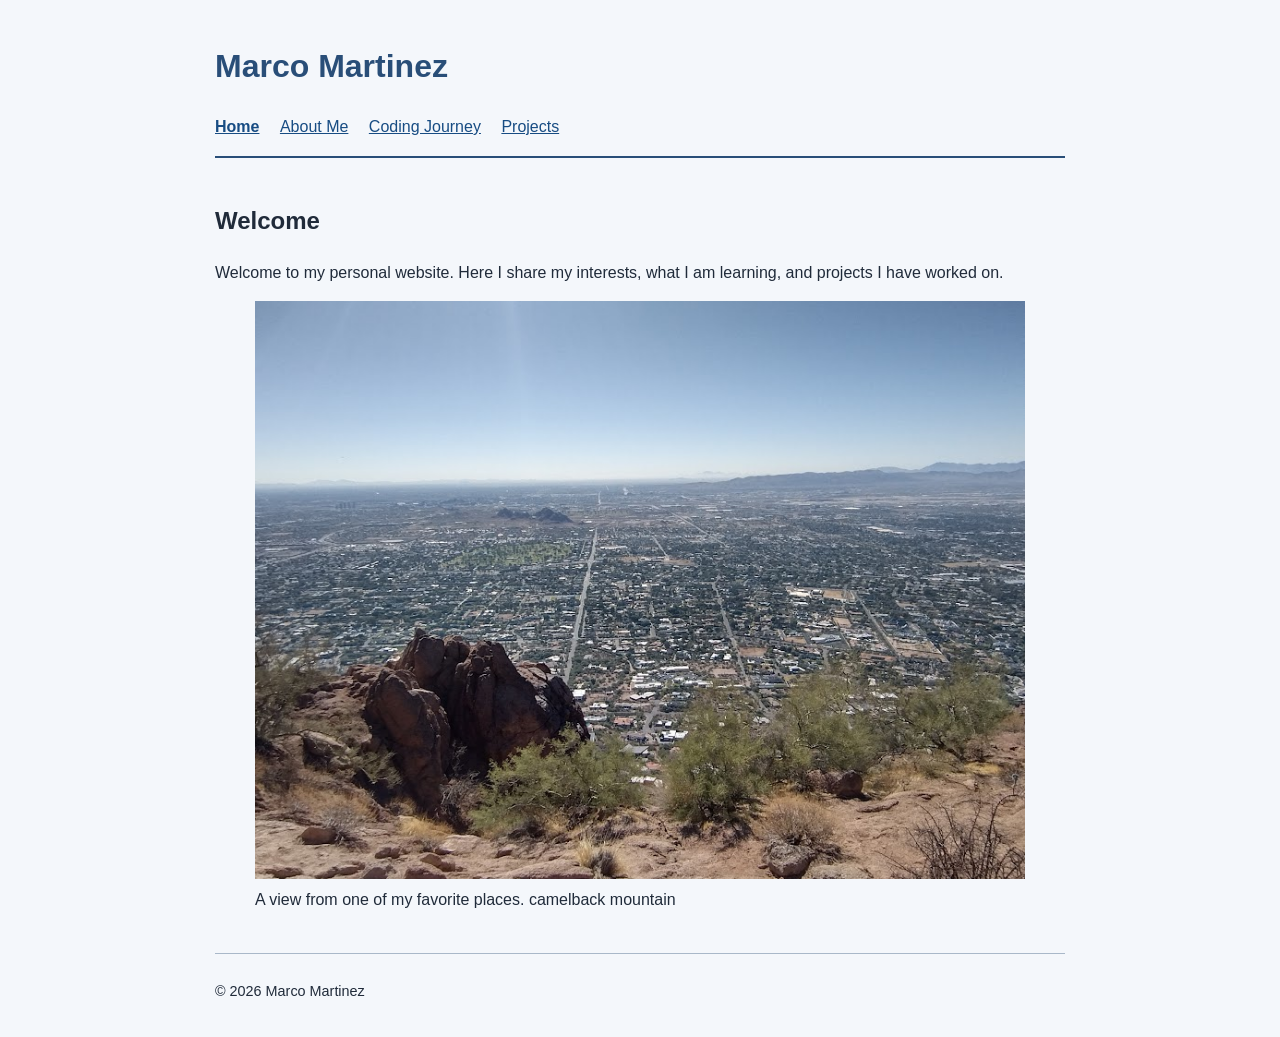
<file: index.html>
<!DOCTYPE html>
<html lang="en">
<head>
   <!--
      Assignment 3.5 Personal Website
      Author: Marco Martinez
      Date: 09/19/2026
      Filename: index.html
   -->
   <meta charset="utf-8">
   <meta name="viewport" content="width=device-width, initial-scale=1">
   <title>Home | Marco Martinez</title>
<link rel="stylesheet" href="style.css">
</head>

<body>
   <header>
      <h1>Marco Martinez</h1>

      <nav aria-label="Main navigation">
         <a href="index.html" aria-current="page">Home</a>
         <a href="about.html">About Me</a>
         <a href="coding.html">Coding Journey</a>
         <a href="projects.html">Projects</a>
      </nav>
   </header>

   <main>
      <h2>Welcome</h2>
      <p>Welcome to my personal website. Here I share my
         interests, what I am learning, and projects I have worked on.</p>
         <figure>
   <img src="my-photo.jpg"
        alt="View of the city from a rocky desert overlook">
   <figcaption>A view from one of my favorite places. camelback mountain</figcaption>
</figure>
   </main>

   <footer>
      <p>&copy; 2026 Marco Martinez</p>
   </footer>
</body>
</html>
</file>
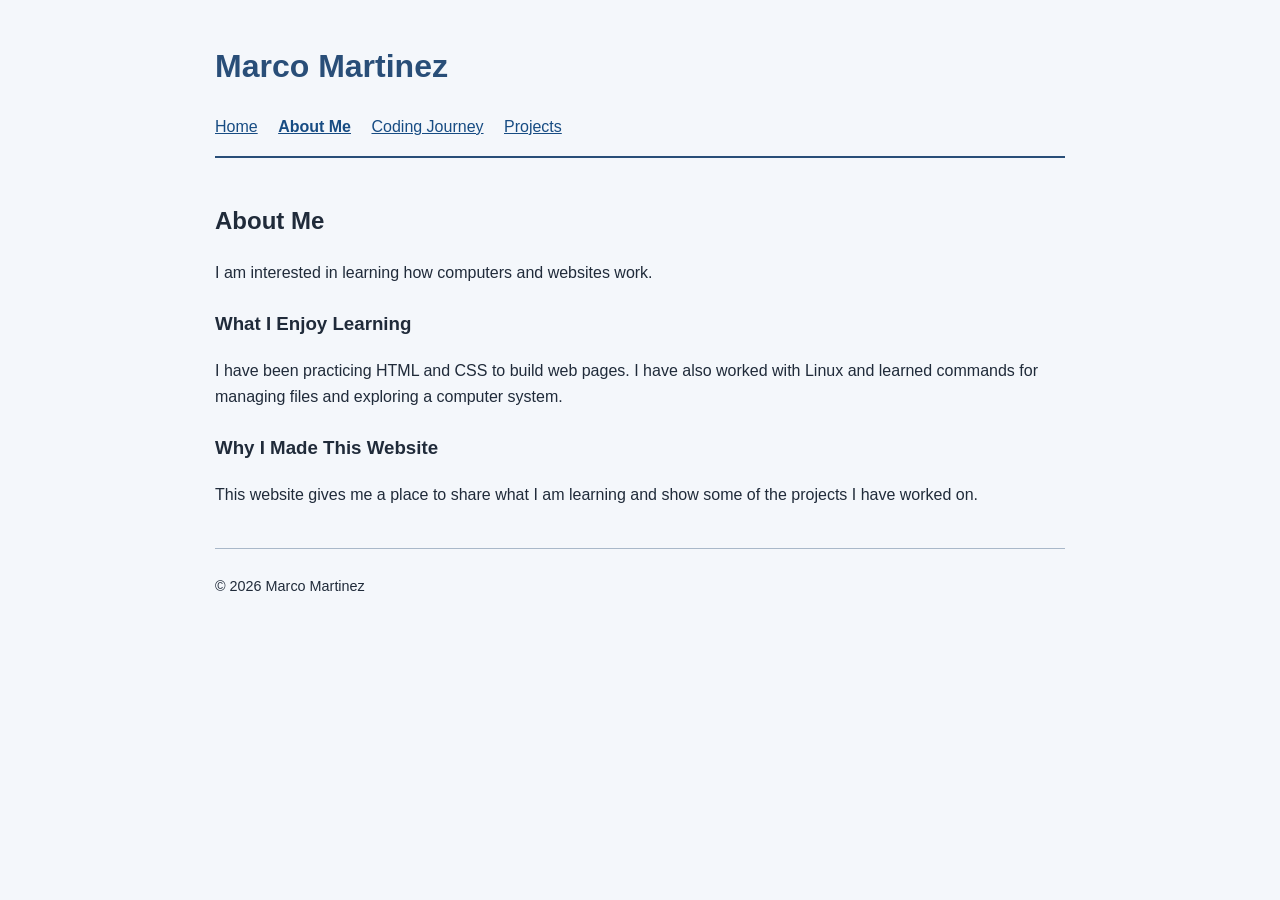
<file: about.html>
<!DOCTYPE html>
<html lang="en">
<head>
    <!--
        Assignment 3.5 Personal Website
        Author: Marco Martinez
        Filename: about.html
    -->
    <meta charset="utf-8">
    <meta name="viewport" content="width=device-width, initial-scale=1">
    <title>About Me | Marco Martinez</title>
    <link rel="stylesheet" href="style.css">
</head>

<body>
    <header>
        <h1>Marco Martinez</h1>

        <nav aria-label="Main navigation">
            <a href="index.html">Home</a>
            <a href="about.html" aria-current="page">About Me</a>
            <a href="coding.html">Coding Journey</a>
            <a href="projects.html">Projects</a>
        </nav>
    </header>

    <main>
        <h2>About Me</h2>
        <p>I am interested in learning how computers and websites work.</p>

        <section>
            <h3>What I Enjoy Learning</h3>
            <p>I have been practicing HTML and CSS to build web pages.
               I have also worked with Linux and learned commands for
               managing files and exploring a computer system.</p>
        </section>

        <section>
            <h3>Why I Made This Website</h3>
            <p>This website gives me a place to share what I am learning
               and show some of the projects I have worked on.</p>
        </section>
    </main>

    <footer>
        <p>&copy; 2026 Marco Martinez</p>
    </footer>
</body>
</html>
</file>
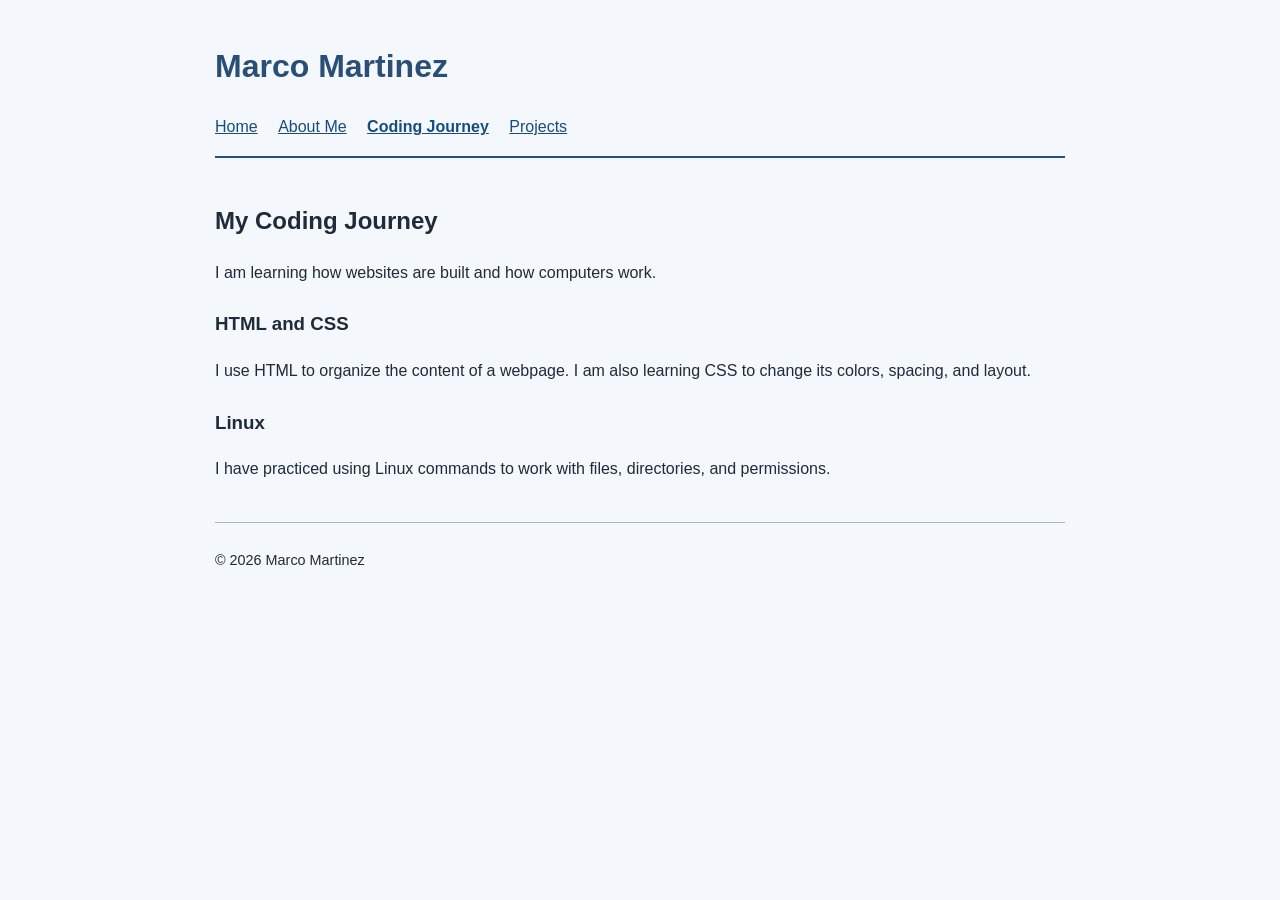
<file: coding.html>
<!DOCTYPE html>
<html lang="en">
<head>
    <!--
        Assignment 3.5 Personal Website
        Author: Marco Martinez
        Filename: coding.html
    -->
    <meta charset="utf-8">
    <meta name="viewport" content="width=device-width, initial-scale=1">
    <title>Coding Journey | Marco Martinez</title>
    <link rel="stylesheet" href="style.css">
</head>

<body>
    <header>
        <h1>Marco Martinez</h1>

        <nav aria-label="Main navigation">
            <a href="index.html">Home</a>
            <a href="about.html">About Me</a>
            <a href="coding.html" aria-current="page">Coding Journey</a>
            <a href="projects.html">Projects</a>
        </nav>
    </header>

    <main>
        <h2>My Coding Journey</h2>
        <p>I am learning how websites are built and how computers work.</p>

        <section>
            <h3>HTML and CSS</h3>
            <p>I use HTML to organize the content of a webpage. I am also
               learning CSS to change its colors, spacing, and layout.</p>
        </section>

        <section>
            <h3>Linux</h3>
            <p>I have practiced using Linux commands to work with files,
               directories, and permissions.</p>
        </section>
    </main>

    <footer>
        <p>&copy; 2026 Marco Martinez</p>
    </footer>
</body>
</html>
</file>
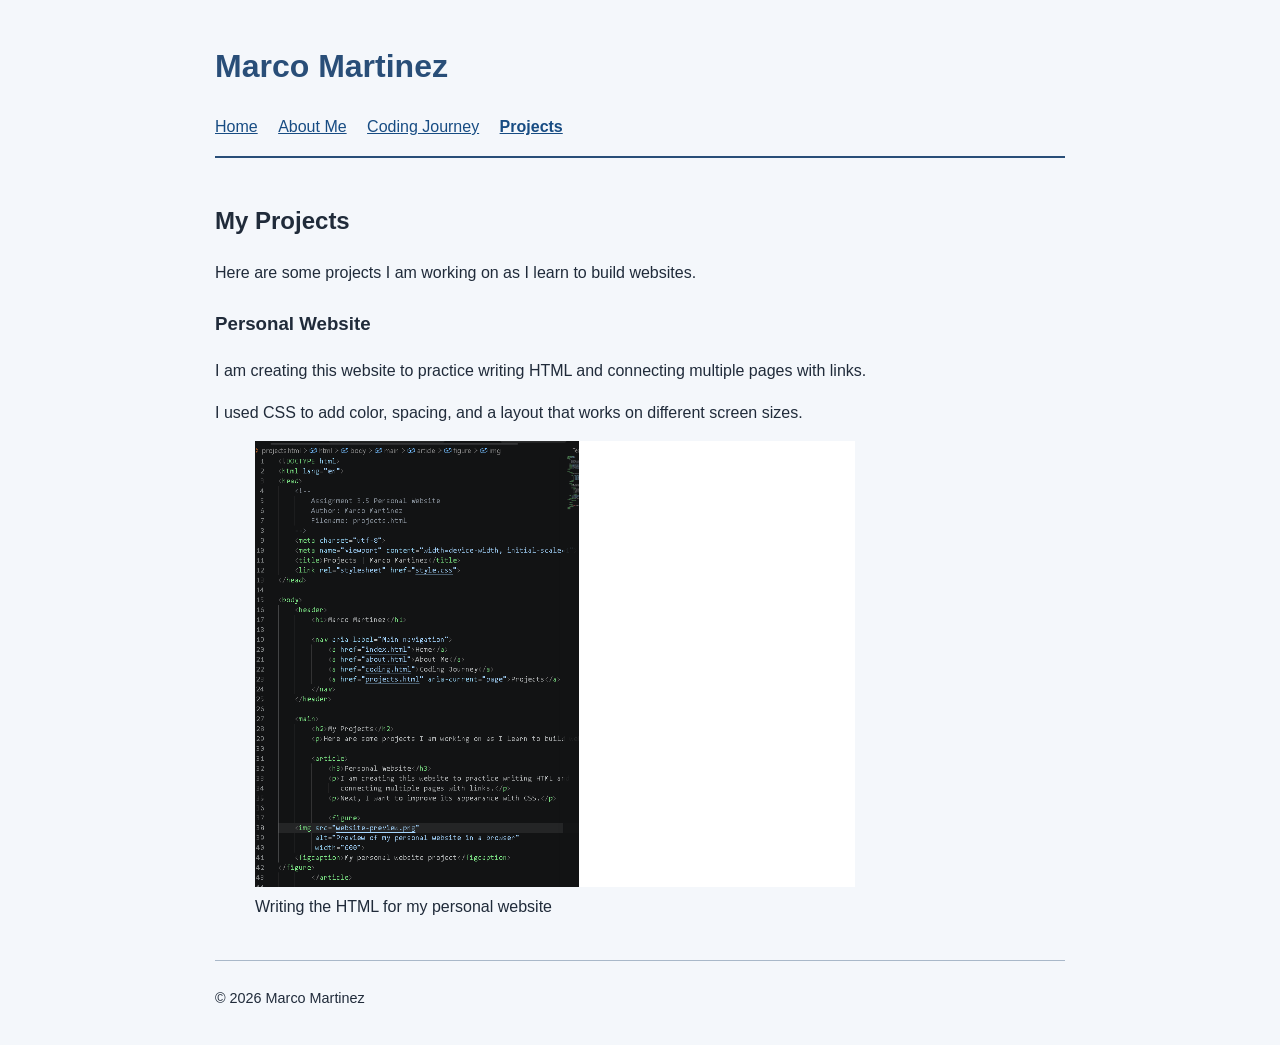
<file: projects.html>
<!DOCTYPE html>
<html lang="en">
<head>
    <!--
        Assignment 3.5 Personal Website
        Author: Marco Martinez
        Filename: projects.html
    -->
    <meta charset="utf-8">
    <meta name="viewport" content="width=device-width, initial-scale=1">
    <title>Projects | Marco Martinez</title>
    <link rel="stylesheet" href="style.css">
</head>

<body>
    <header>
        <h1>Marco Martinez</h1>

        <nav aria-label="Main navigation">
            <a href="index.html">Home</a>
            <a href="about.html">About Me</a>
            <a href="coding.html">Coding Journey</a>
            <a href="projects.html" aria-current="page">Projects</a>
        </nav>
    </header>

    <main>
        <h2>My Projects</h2>
        <p>Here are some projects I am working on as I learn to build websites.</p>

        <article>
            <h3>Personal Website</h3>
            <p>I am creating this website to practice writing HTML and
               connecting multiple pages with links.</p>
            <p>I used CSS to add color, spacing, and a layout that works
               on different screen sizes.</p>

            <figure>
                <img src="website-preview.png"
                     alt="HTML code for my personal website in VS Code"
                     width="600">
                <figcaption>Writing the HTML for my personal website</figcaption>
            </figure>
        </article>
    </main>

    <footer>
        <p>&copy; 2026 Marco Martinez</p>
    </footer>
</body>
</html>
</file>
<file: style.css>
/* Personal Website
   Author: Marco Martinez
   Filename: style.css */

body {
    max-width: 850px;
    margin: 0 auto;
    padding: 20px;
    background-color: #f4f7fb;
    color: #202b3a;
    font-family: Arial, Helvetica, sans-serif;
    line-height: 1.6;
}

header {
    border-bottom: 2px solid #294e78;
    padding-bottom: 16px;
}

h1 {
    color: #294e78;
}

nav a {
    display: inline-block;
    margin-right: 16px;
    color: #174c83;
}

nav a[aria-current="page"] {
    font-weight: bold;
}

main {
    padding: 24px 0;
}

section,
article {
    margin-top: 24px;
}

footer {
    border-top: 1px solid #a9b8c9;
    padding-top: 12px;
    font-size: 0.9em;
}

img {
    max-width: 100%;
    height: auto;
}
</file>
